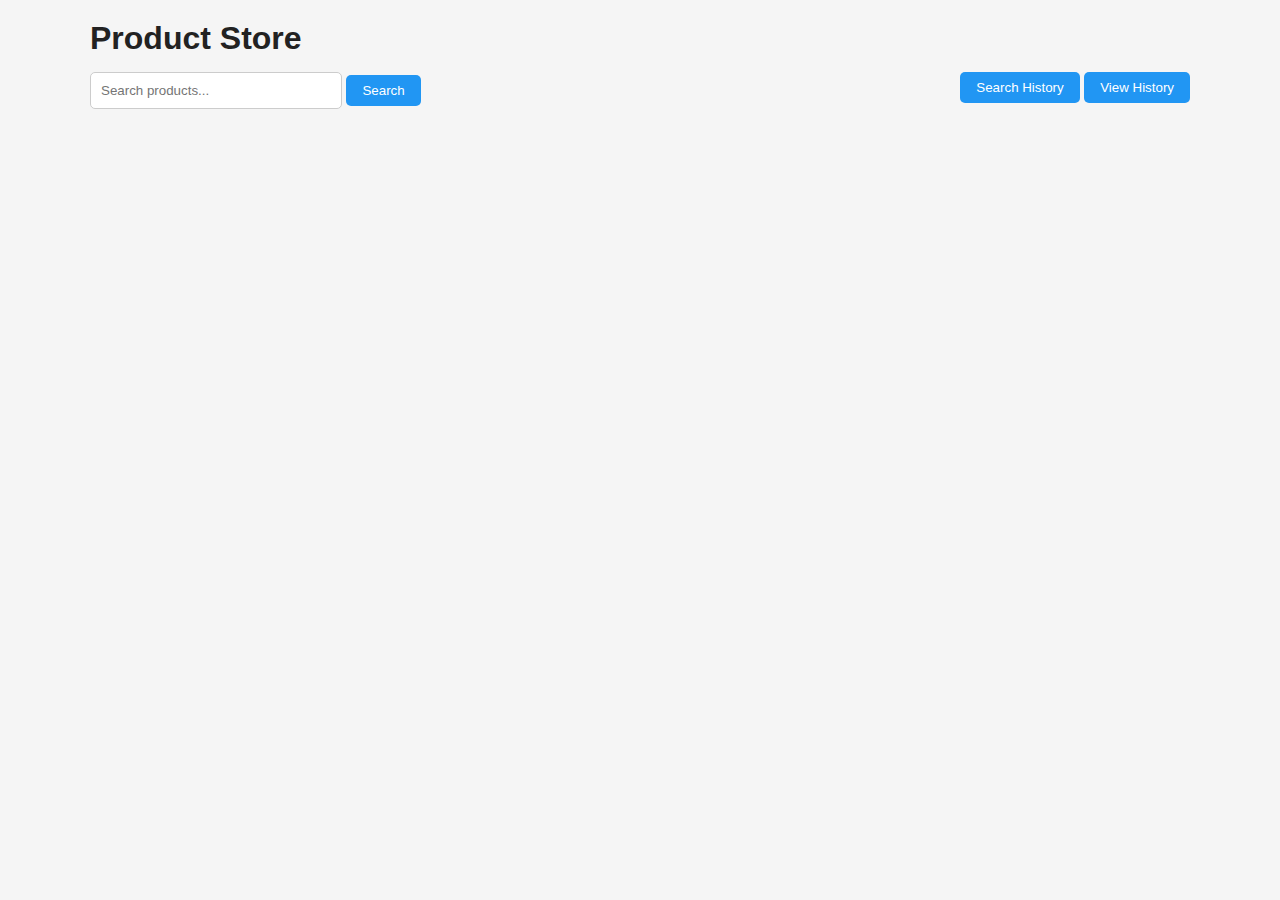
<file: index.html>
<!DOCTYPE html>
<html lang="en">
<head>
    <meta charset="UTF-8">
    <meta name="viewport" content="width=device-width, initial-scale=1.0">
    <title>Product Store</title>
    <script src="product.js" defer></script>
    <link rel="stylesheet" href="style.css">

    
</head>
<body>
    <div class="container">
    <div class="container">
        <div id="header">    
            <h1>Product Store</h1>
            <div id="btns">
                <div>
                    <input type="text" id="searchinput" placeholder="Search products..." />
                    <button id="searchbtn">Search</button>
                </div>  
                <div>
                    <button id="historybtn">Search History</button>
                    <button id="viewhistory">View History</button>
                </div>
            </div>
        </div>
        <div id="suggestions"></div>
        <div id="results"></div>
        <section id="products-container"></section>
        <div id="paging"></div>
    </div>
</body>
</html>
</file>
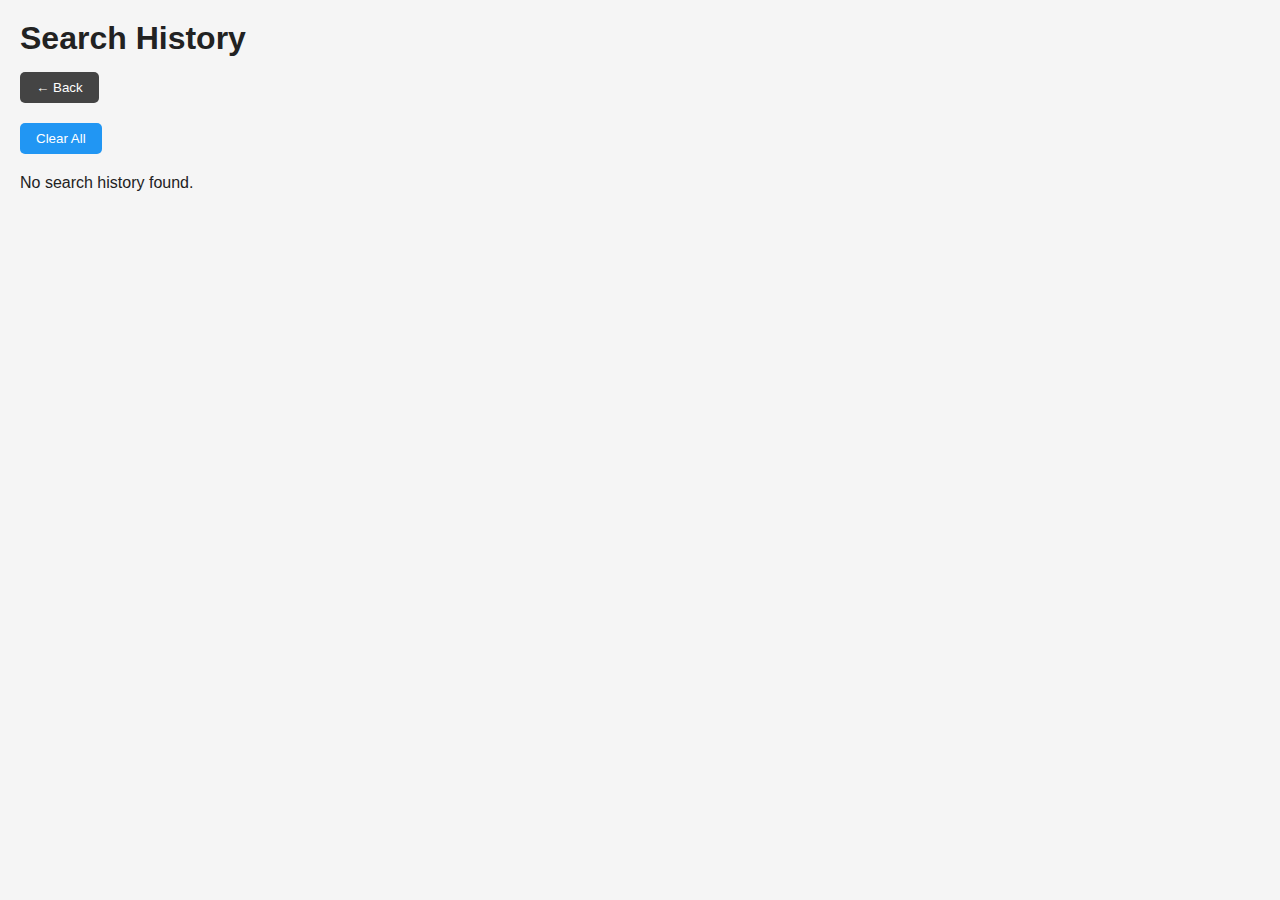
<file: history.html>
<!DOCTYPE html>
<html lang="en">
<head>
    <meta charset="UTF-8">
    <meta name="viewport" content="width=device-width, initial-scale=1.0">
    <title>Search History</title>
    <link rel="stylesheet" href="style.css">

    <script src="history.js" defer></script>
    
</head>
<body>
    <h1>Search History</h1>
    <div class="header-buttons">
        <button id="backbtn">← Back</button>
    </div>
    <div class="clearbuttons">
        <button id="clearhistorybtn">Clear All</button>
        <button id="deleteselectedbtn">Delete Selected</button>
    </div>

    <div id="history-container"></div>

</body>
</html>
</file>
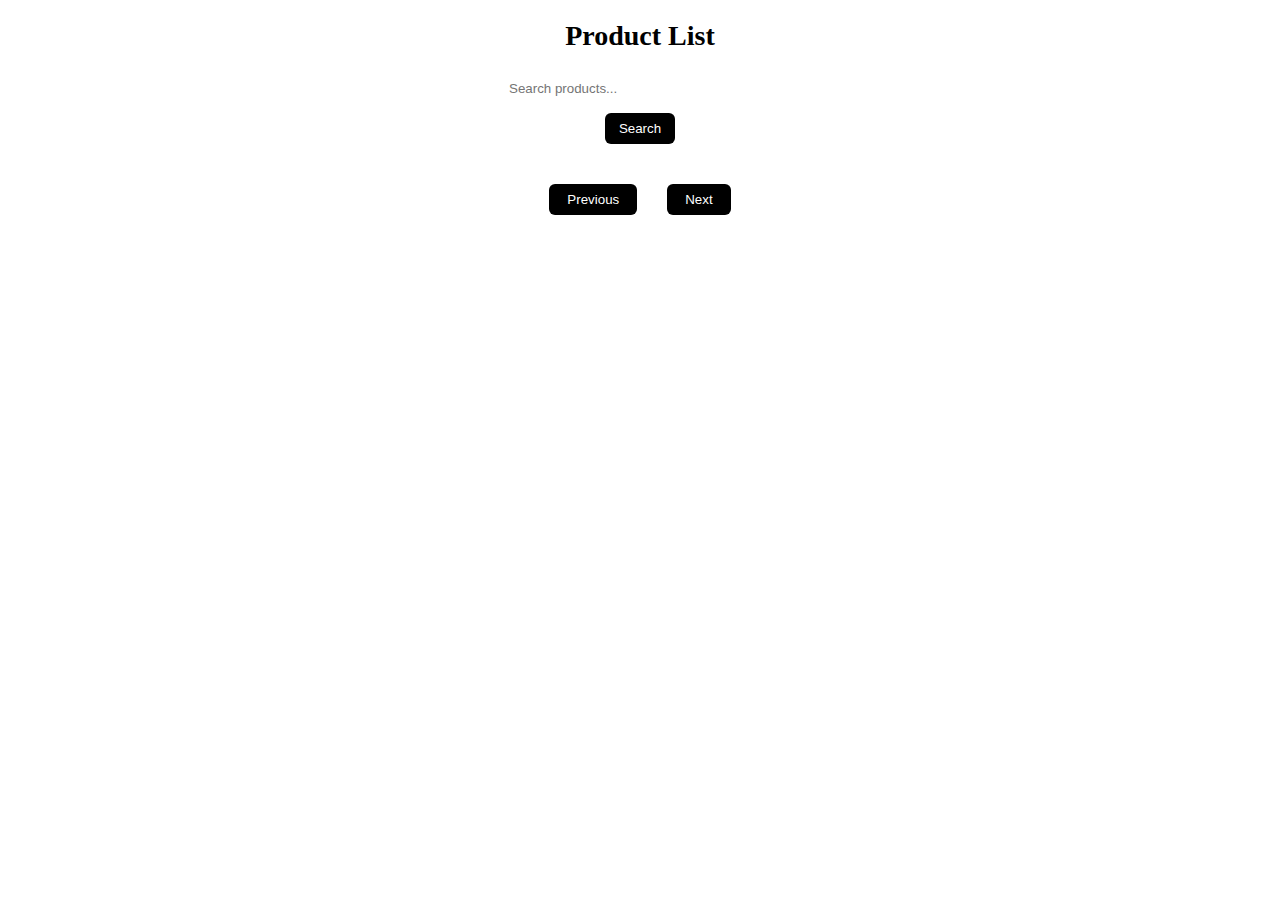
<file: pagination.html>
<!DOCTYPE html>
<html lang="en">
<head>
    <meta charset="UTF-8">
    <title>Products</title>
    <meta name="viewport" content="width=device-width, initial-scale=1.0">
    <link rel="stylesheet" href="pagination.css">
</head>
<body>

    <h1 class="main-heading">Product List</h1>

    <!-- Search -->
    <div class="search-wrapper">
        <input type="text" id="searchInput" placeholder="Search products...">
        <button id="searchBtn">Search</button>
        <div id="suggestionBox"></div>
    </div>

    <!-- Product List -->
    <div id="productList"></div>

    <!-- Pagination -->
    <div class="pagination-wrapper">
        <button id="prevBtn">Previous</button>
        <span id="pageInfo"></span>
        <button id="nextBtn">Next</button>
    </div>

    <script src="pagination.js"></script>
</body>
</html>
</file>
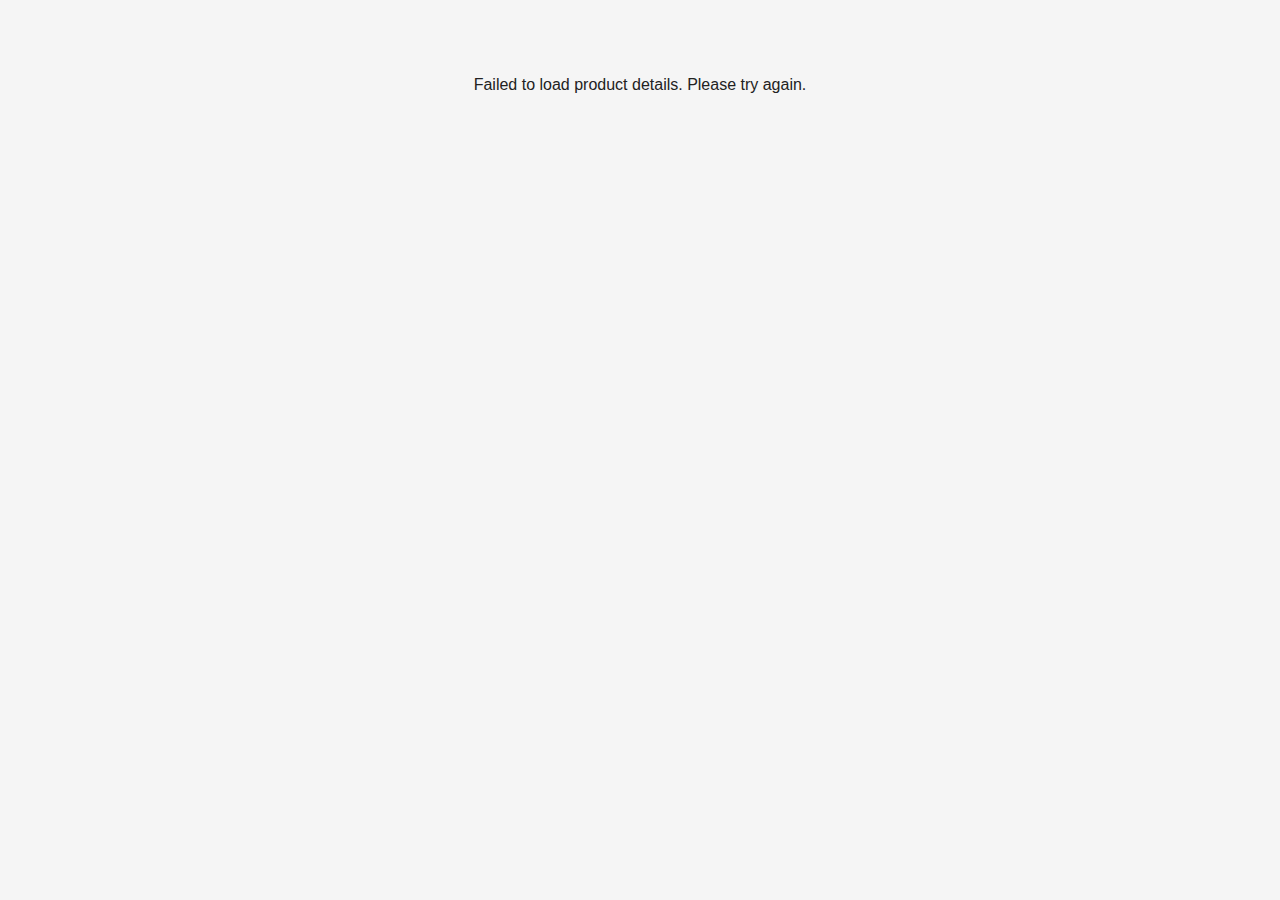
<file: productdetails.html>
<!DOCTYPE html>
<html lang="en">
<head>
    <meta charset="UTF-8">
    <meta name="viewport" content="width=device-width, initial-scale=1.0">
    <title>Product Details</title>
    <script src="productdetails.js" defer></script>
    <link rel="stylesheet" href="style.css">

    
</head>
<body>
    <div class="header-buttons">
        <button id="backbtn">← Back</button>
    </div>
    
    <div class="product-container">
        <div class="product-wrapper">
            <!-- Image Section -->
            <div class="product-images">
                <div class="main-image-container">
                    <img id="thumbnail" src="" alt="Product Image">
                </div>
                <div class="image-gallery" id="imageGallery">
                    <!-- Additional images will be loaded here -->
                </div>
            </div>
            
            <!-- Product Info Section -->
            <div class="product-info">
                <h1 id="title" class="product-title"></h1>
                
                <div class="product-meta">
                    <div class="rating">
                        <span class="rating-value" id="rating">★ 0</span>
                        <span>/ 5</span>
                    </div>
                    <div class="stock-status" id="availability"></div>
                </div>
                
                <div class="product-price" id="price"></div>
                
                <p id="description" class="product-description"></p>
                
                <div>
                    <h3 style="margin-bottom: 15px; color: #333;">Product Details</h3>
                    <ul id="product-details" class="product-details-list">
                        <!-- Details will be loaded here -->
                    </ul>
                </div>
                
                <div class="tags-section">
                    <div class="tags-label">Tags:</div>
                    <div id="tags"></div>
                </div>
            </div>
        </div>
    </div>
    
</body>
</html>
</file>
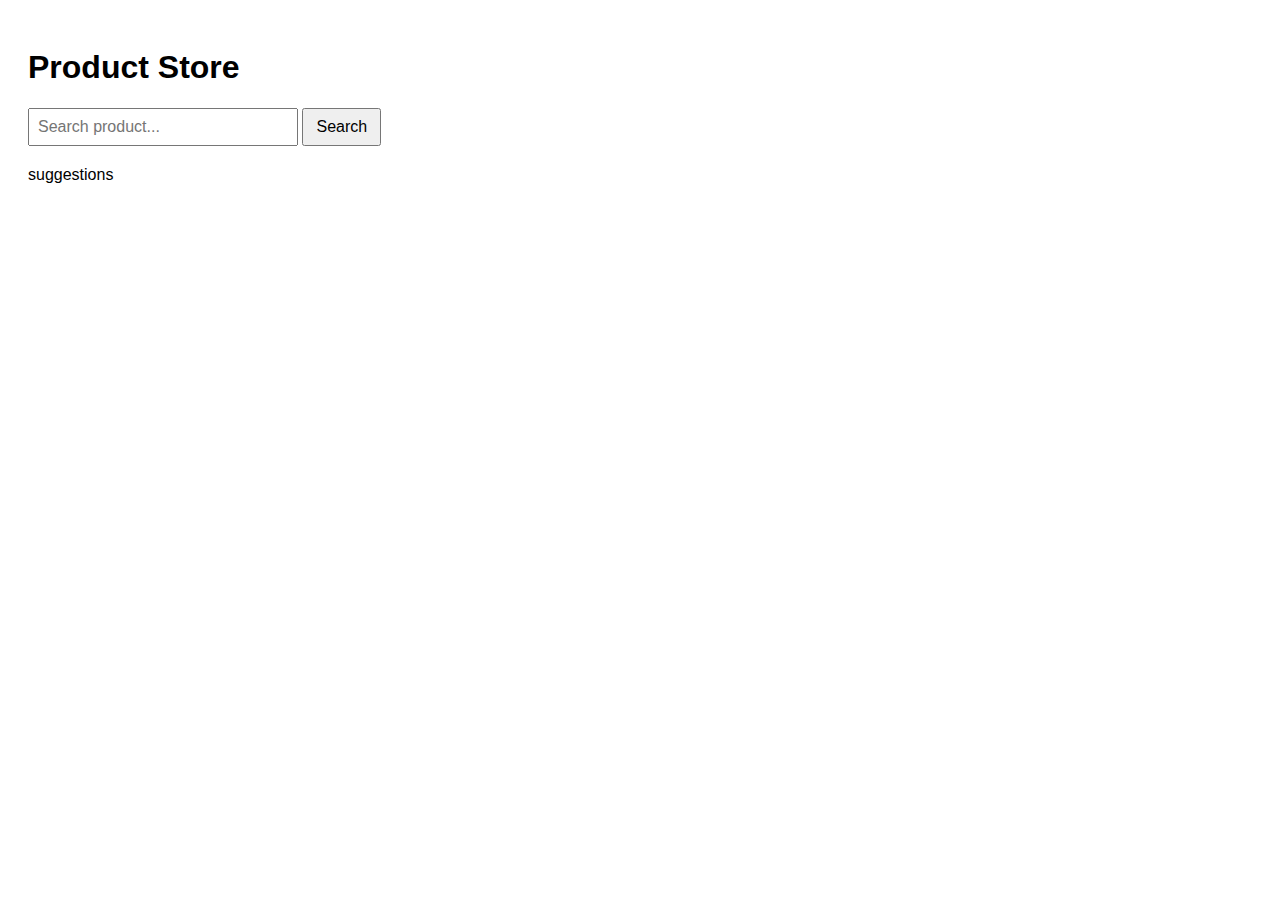
<file: script.html>
<!DOCTYPE html>
<html lang="en">
<head>
    <meta charset="UTF-8">
    <meta name="viewport" content="width=device-width, initial-scale=1.0">
    <title>Products</title>
    <link rel="stylesheet" href="script.css">
    <script src="script.js" defer></script>
</head>
<body>

    <h1>Product Store</h1>

    <!-- Search section -->
    <div class="search-box">
        <input
            type="text"
            id="searchInput"
            placeholder="Search product..."
        />
        <button id="search">Search</button>
    </div>

    <!-- Products -->
    <div id="card"></div>

    <div>suggestions</div>
</body>
</html>
</file>
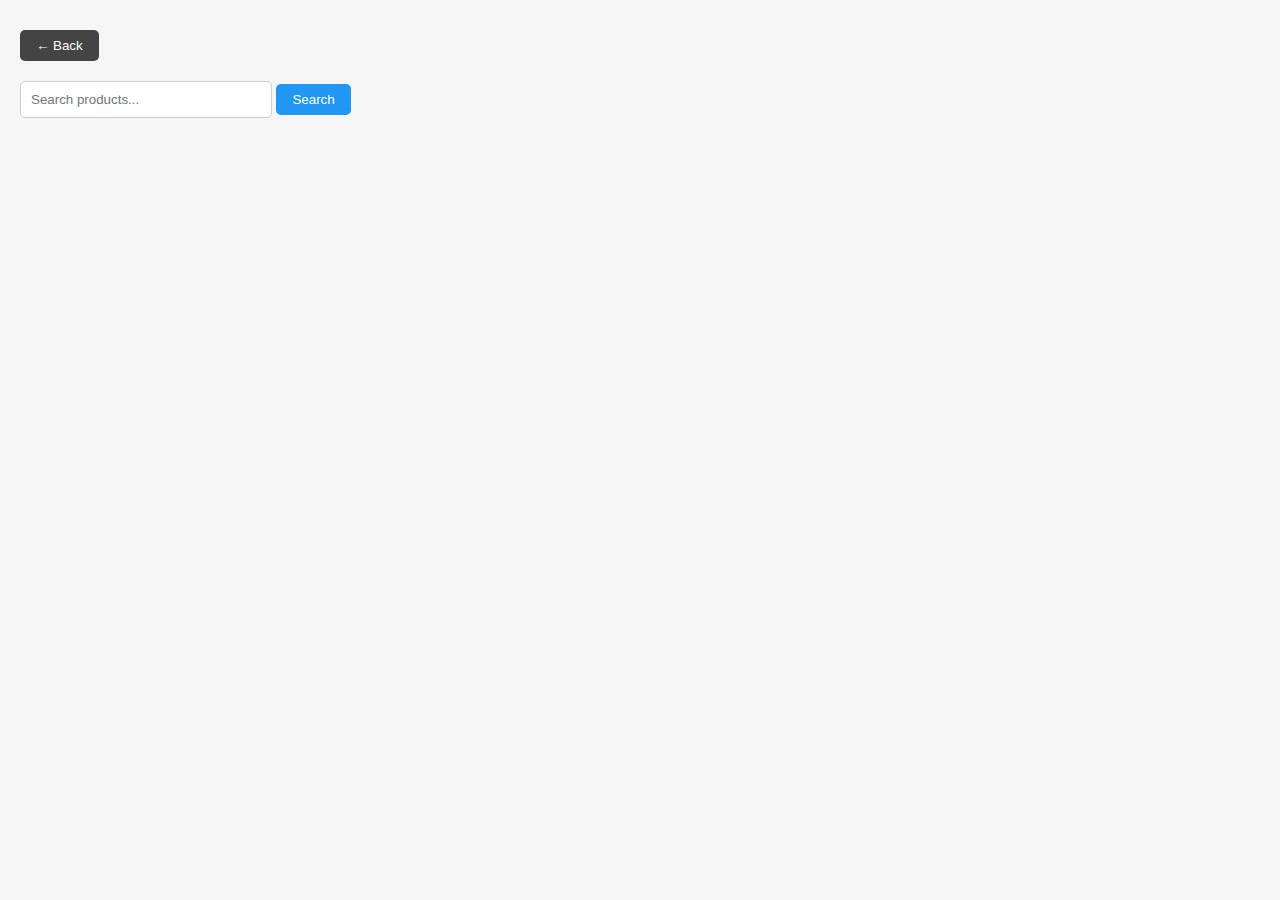
<file: search.html>
<!DOCTYPE html>
<html lang="en">
<head>
    <meta charset="UTF-8">
    <meta name="viewport" content="width=device-width, initial-scale=1.0">
    <title>Search Bar</title>
    <link rel="stylesheet" href="style.css">

    
</head>
<body>
    <h4 id="heading"></h4>
    <div class="header-buttons">
        <button id="backbtn">← Back</button>
    </div>
    <input type="text" id="searchinput" placeholder="Search products..." />
    <button id="searchbtn">Search</button>
    <div id="results"></div>
</body>
<script src="search.js" defer></script>
</html>
</file>
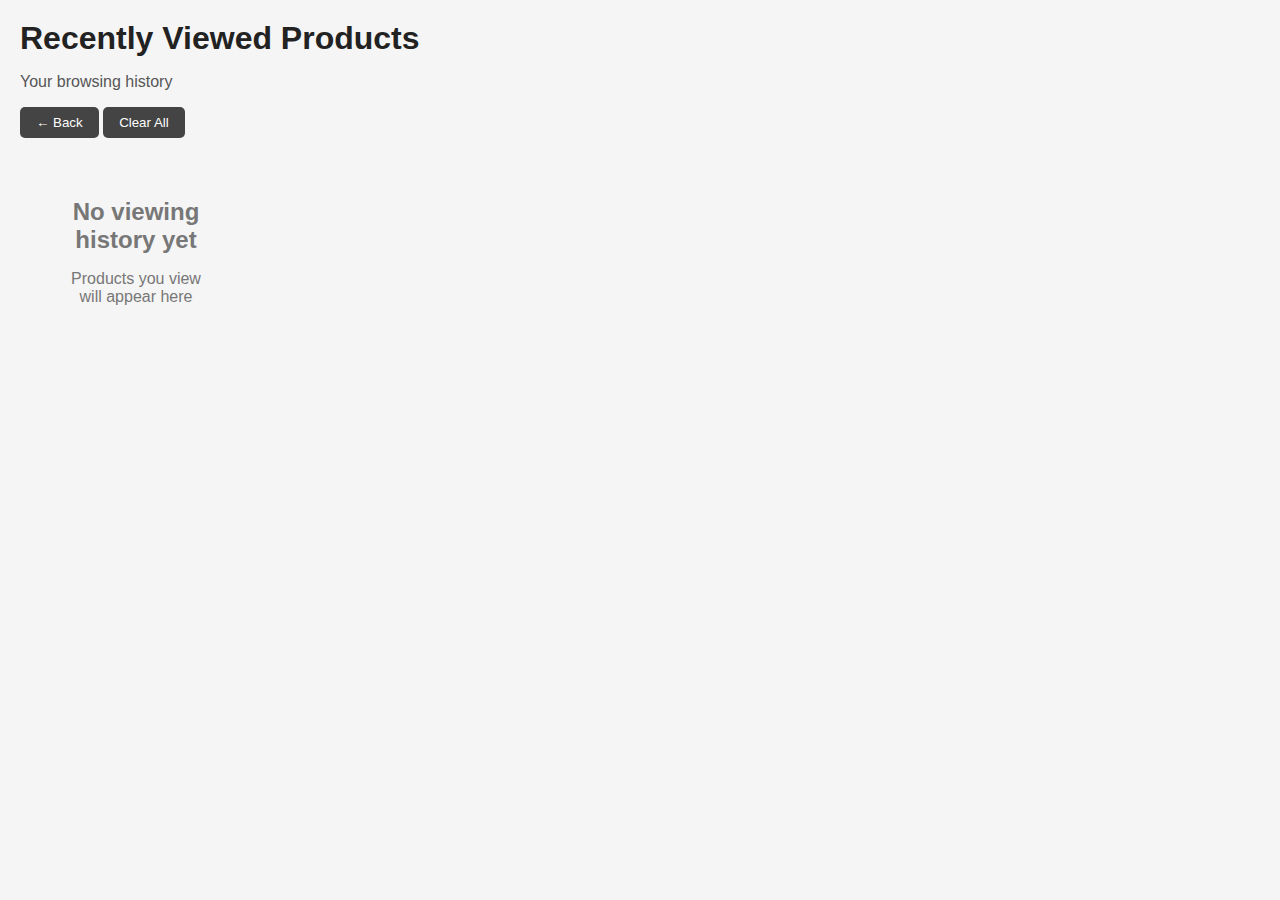
<file: viewhistory.html>
<!DOCTYPE html>
<html lang="en">
<head>
    <meta charset="UTF-8">
    <meta name="viewport" content="width=device-width, initial-scale=1.0">
    <title>View History - Recently Viewed Products</title>
    <script src="viewhistory.js" defer></script>
    <link rel="stylesheet" href="style.css">

    
</head>
<body>
    <div class="header-section">
        <div class="header-content">
            <h1>Recently Viewed Products</h1>
            <p class="subtitle">Your browsing history</p>
        </div>
        <div class="header-buttons">
            <button id="backbtn">← Back</button>
            <button id="clearhistorybtn">Clear All</button>
        </div>
    </div>

    <section id="products-container"></section>
    <div id="paging"></div>
</body>
</html>
</file>
<file: style.css>
/* -----------------------------
   GLOBAL DEFAULTS
------------------------------*/
body {
    margin: 0;
    padding: 20px;
    font-family: Arial, sans-serif;
    background: #f5f5f5;
    color: #222;
}

h1, h2, h3, h4 {
    margin: 0 0 15px 0;
}

/* Buttons */
button {
    padding: 8px 16px;
    border: none;
    background: #2196F3;
    color: white;
    border-radius: 5px;
    cursor: pointer;
}

button:hover {
    background: #0d7cd6;
}

/* Back button */
.header-buttons {
    margin-bottom: 20px;
}

.header-buttons button {
    background: #444;
}
.header-buttons button:hover {
    background: #222;
}

/* Inputs */
input[type="text"] {
    padding: 10px;
    width: 230px;
    border: 1px solid #ccc;
    border-radius: 5px;
    outline: none;
}
input[type="text"]:focus {
    border-color: #2196F3;
}

/* Containers */
.container {
    max-width: 1100px;
    margin: auto;
}

/* Suggestions dropdown */
.suggestion-item {
    background: white;
    padding: 8px;
    border-bottom: 1px solid #eee;
    cursor: pointer;
}
.suggestion-item:hover {
    background: #f0f0f0;
}

/* -----------------------------
   HOME PAGE (index.html)
------------------------------*/
#header {
    margin-bottom: 20px;
}

#btns {
    display: flex;
    justify-content: space-between;
    margin-top: 10px;
}

/* Product grid */
#products-container, 
#results,
#products-container.view-history {
    display: grid;
    grid-template-columns: repeat(auto-fill, minmax(220px, 1fr));
    gap: 20px;
}

/* Product card */
.product, .history-product {
    background: white;
    padding: 15px;
    border-radius: 10px;
    cursor: pointer;
    box-shadow: 0 2px 6px rgba(0,0,0,0.15);
    transition: transform .2s ease;
}
.product:hover, .history-product:hover {
    transform: scale(1.03);
}
.product img, .history-product img {
    width: 100%;
    height: 160px;
    object-fit: cover;
    border-radius: 6px;
}

/* -----------------------------
   SEARCH PAGE (search.html)
------------------------------*/
#heading {
    font-size: 20px;
    margin-bottom: 10px;
}

#results .product {
    border: 1px solid #ddd;
}

/* -----------------------------
   SEARCH HISTORY PAGE
   (history.html)
------------------------------*/
#history-container {
    margin-top: 20px;
}

.history-item {
    background: white;
    padding: 15px;
    margin-bottom: 10px;
    border-radius: 8px;
    display: flex;
    justify-content: space-between;
    box-shadow: 0 1px 4px rgba(0,0,0,0.15);
    cursor: pointer;
}

.history-item.selected {
    background: #d7ebff;
}

.history-checkbox {
    width: 18px;
    height: 18px;
}

.clearbuttons {
    margin-bottom: 15px;
}

#deleteselectedbtn {
    display: none;
}
#deleteselectedbtn.show {
    display: inline-block;
}

/* -----------------------------
   PRODUCT DETAILS PAGE
------------------------------*/
.product-container {
    max-width: 1100px;
    margin: auto;
}

.product-wrapper {
    display: flex;
    flex-wrap: wrap;
    background: white;
    padding: 20px;
    border-radius: 10px;
    gap: 20px;
}

.product-images {
    flex: 1;
}

.main-image-container img {
    width: 100%;
    max-width: 450px;
    border-radius: 10px;
}

.image-gallery {
    display: flex;
    margin-top: 10px;
    gap: 10px;
}

.gallery-img {
    width: 70px;
    height: 70px;
    object-fit: cover;
    cursor: pointer;
    border-radius: 6px;
    border: 2px solid transparent;
}
.gallery-img.active {
    border-color: #2196F3;
}

.product-info {
    flex: 1;
}

.product-title {
    margin-bottom: 10px;
}

.product-price {
    font-size: 22px;
    margin-bottom: 10px;
    color: #2196F3;
}

/* Stock */
.stock-status {
    font-weight: bold;
}
.in-stock {
    color: green;
}
.out-of-stock {
    color: red;
}

/* Tags */
.tags-section {
    margin-top: 20px;
}
.tag {
    display: inline-block;
    padding: 6px 10px;
    background: #eee;
    border-radius: 20px;
    margin-right: 5px;
    font-size: 13px;
}

/* -----------------------------
   VIEW HISTORY PAGE
------------------------------*/
.header-section {
    margin-bottom: 20px;
}

.subtitle {
    color: #555;
}

/* Empty message */
.empty-message {
    text-align: center;
    padding: 40px;
    color: #777;
}
</file>
<file: pagination.css>
* {
    margin: 0;
    padding: 0;
    box-sizing: border-box;
}

body {
    background: white;
    padding: 20px;
}

.main-heading {
    text-align: center;
    margin-bottom: 20px;
    font-size: 28px;
}

.search-wrapper {
    display: flex;
    flex-direction: column;
    align-items: center;
    margin-bottom: 20px;
    position: relative;
}

#searchInput {
    padding: 8px;
    width: 280px;
    border: 1px solid white;
    border-radius: 6px;
}

#searchBtn {
    padding: 8px 14px;
    background: black;
    color: white;
    border: none;
    cursor: pointer;
    margin-top: 8px;
    border-radius: 6px;
}

#suggestionBox {
    width: 280px;
    border: 1px solid white;
    background: white;
    display: none;
    position: absolute;
    top: 70px;
    border-radius: 6px;
}

.suggestion-item {
    padding: 8px;
    border-bottom: 1px solid white;
    cursor: pointer;
}

.suggestion-item:hover {
    background: white;
}

#productList {
    display: grid;
    grid-template-columns: repeat(auto-fill, minmax(220px, 1fr));
    gap: 20px;
    max-width: 1000px;
    margin: auto;
}

.card {
    background: white;
    padding: 15px;
    border-radius: 10px;
    cursor: pointer;
    text-align: center;
    border: 1px solid white;
    transition: 0.2s;
    background: lightblue
}

.card:hover {
    background: lightblue;
}

.card img {
    width: 100%;
    height: 170px;
    object-fit: contain;
}

.card h3 {
    margin: 10px 0;
    font-size: 15px;
}

.card p {
    font-size: 16px;
    font-weight: bold;
    color: green;
}

.pagination-wrapper {
    margin-top: 20px;
    display: flex;
    justify-content: center;
    align-items: center;
    gap: 15px;
}

button {
    padding: 8px 18px;
    border: none;
    background: black;
    color: white;
    border-radius: 6px;
    cursor: pointer;
}

button:disabled {
    background: gray;
    cursor: not-allowed;
}

#pageInfo {
    font-weight: bold;
}
</file>
<file: script.css>
body {
            font-family: Arial, sans-serif;
            padding: 20px;
        }

        .search-box {
            margin-bottom: 20px;
        }

        input {
            padding: 8px;
            width: 250px;
            font-size: 16px;
        }

        button {
            padding: 8px 12px;
            font-size: 16px;
            cursor: pointer;
        }

        #card {
            display: grid;
            grid-template-columns: repeat(auto-fit, minmax(220px, 1fr));
            gap: 16px;
        }

        .product {
            border: 1px solid #ccc;
            padding: 10px;
            border-radius: 6px;
        }

        .product img {
            width: 100%;
            height: 150px;
            object-fit: cover;
        }
</file>
